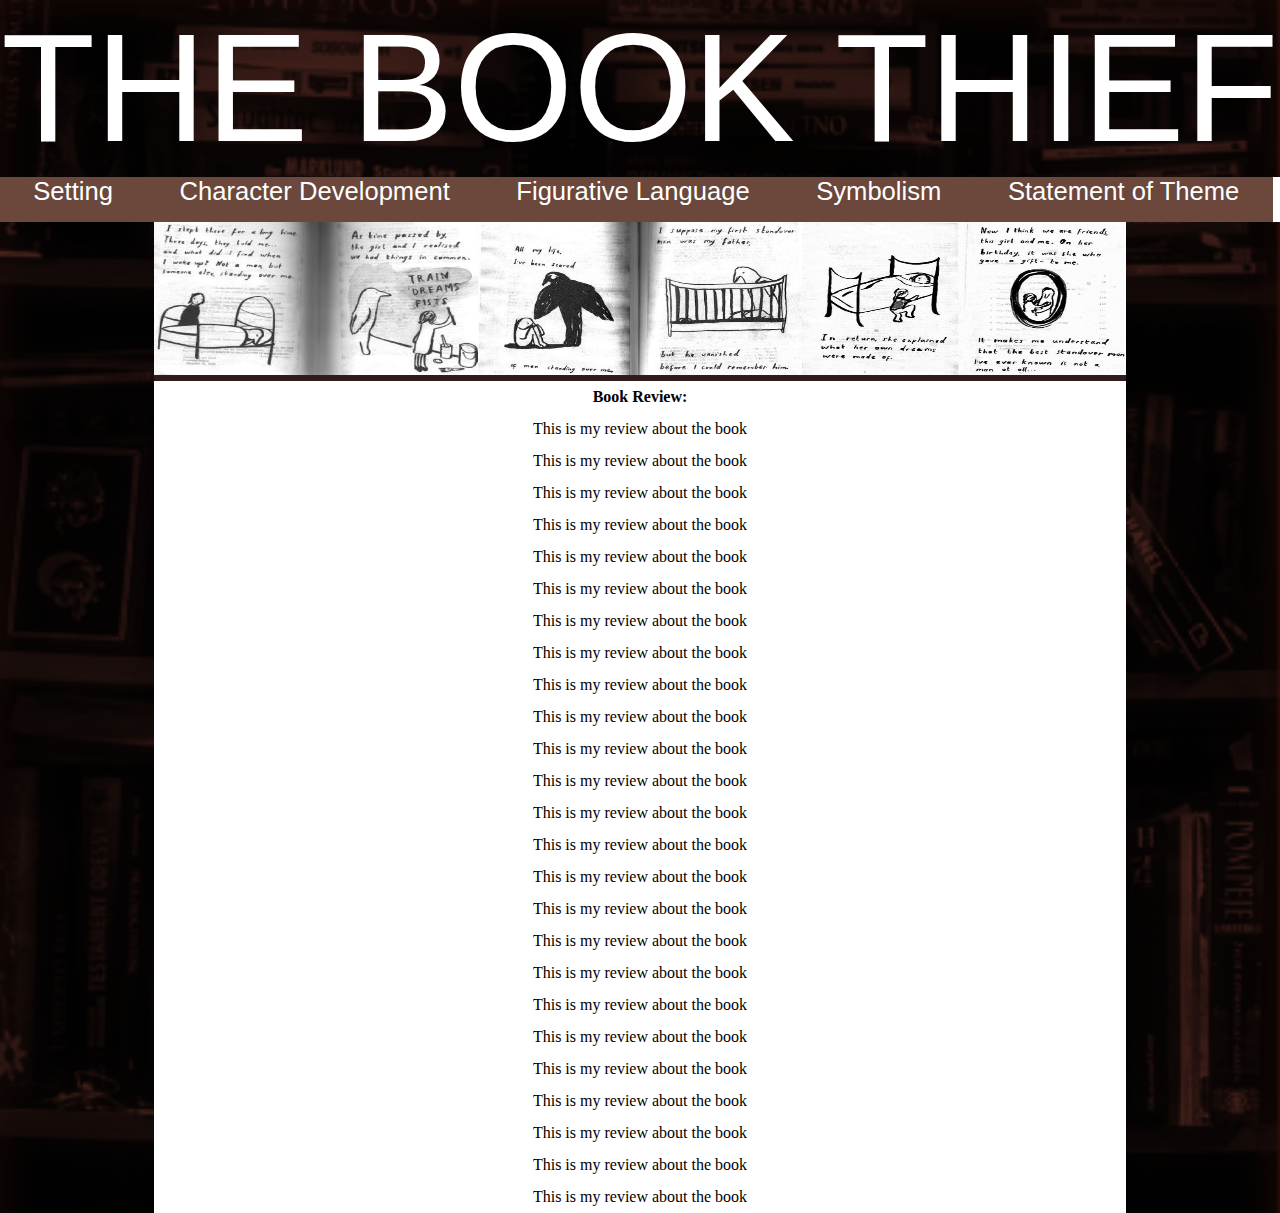
<file: index.html>
<!DOCTYPE html>
<html>
<head>

    <title>The Book Thief</title>
    <link href="style.css" rel="stylesheet"/>
    <meta charset="utf-8">
    <meta name="viewport" content="width=device-width, initial-scale=1.0">
</head>
<body>

  <h1>THE BOOK THIEF</h1>

 <ul>
   <li class="links"><a href="passage1.html">Setting</a></li>
   <li class="links"><a href="passage2.html">Character Development</a></li>
   <li class="links"><a href="passage3.html">Figurative Language</a></li> 
   <li class="links"><a href="passage4.html">Symbolism</a></li>
   <li class="links"><a href="passage5.html">Statement of Theme</a></li>
 </ul>
 
<section>

  <div class="a-container">
  <img class="monke1" src="images/BT1.jpg" alt="Book pages with drawings">
</div>
   
  <div class="a-container">
  <img class="monke1"src="images/BT2.jpg" alt="Book pages with drawings">
</div>
    
<div class="a-container">
    <img class="monke1"src="images/BT3.png" alt="Book pages with drawings">
  </div>
</section>

 <section>
<p>  
 <strong>Book Review:</strong> <br>
 This is my review about the book<br>
 This is my review about the book<br>
 This is my review about the book<br>
 This is my review about the book<br>
 This is my review about the book<br>
 This is my review about the book<br>
 This is my review about the book<br>
 This is my review about the book<br>
 This is my review about the book<br> 
 This is my review about the book<br>
 This is my review about the book<br>
 This is my review about the book<br>
 This is my review about the book<br>
 This is my review about the book<br>
 This is my review about the book<br>
 This is my review about the book<br>
 This is my review about the book<br> 
 This is my review about the book<br>
 This is my review about the book<br>
 This is my review about the book<br>
 This is my review about the book<br>
 This is my review about the book<br>
 This is my review about the book<br>
 This is my review about the book<br>
 This is my review about the book<br>

</p>
 </section>

</body>
</html>
</file>
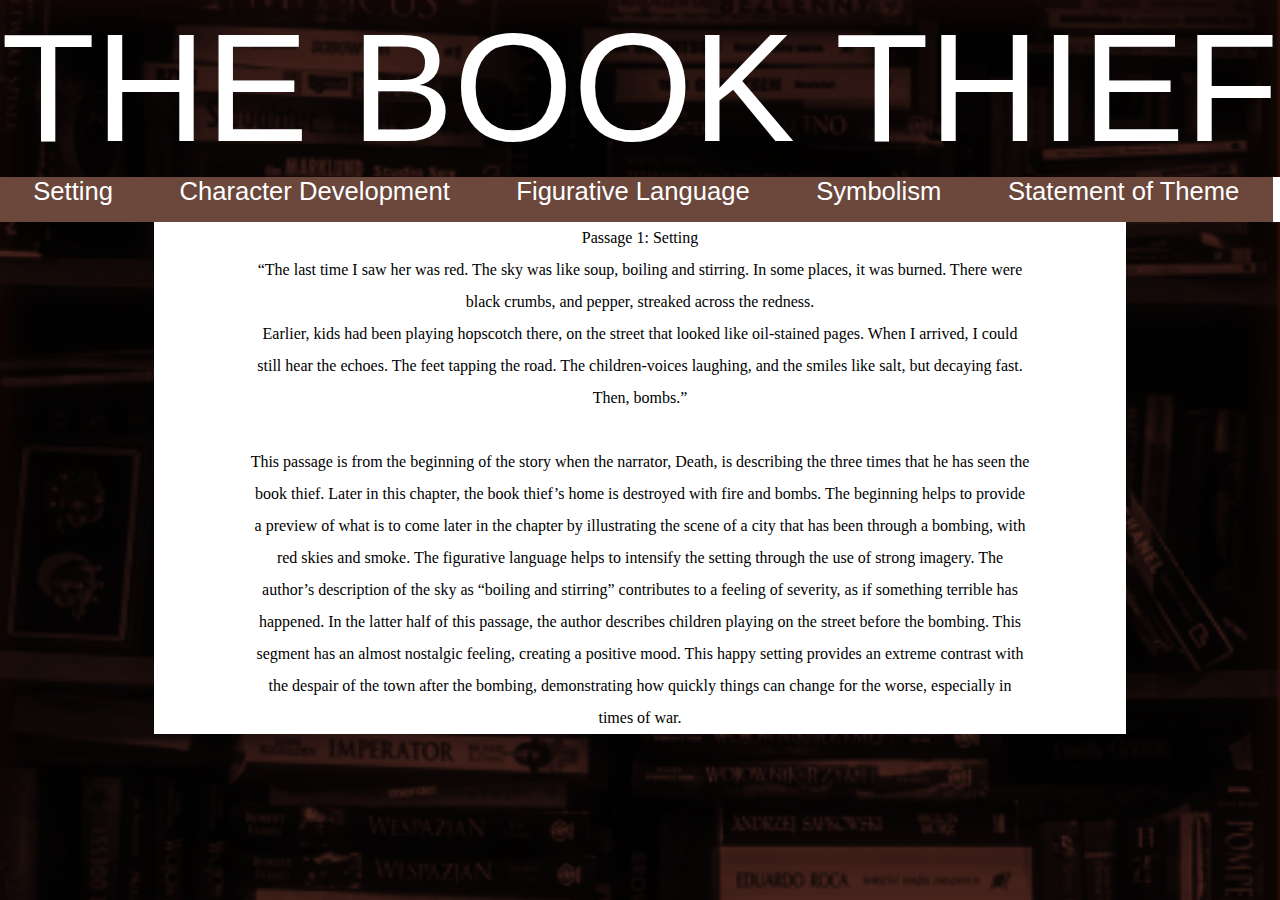
<file: passage1.html>
<!DOCTYPE html>
<html>
<head>

    <title>The Book Thief</title>
    <link href="style.css" rel="stylesheet"/>
    <meta charset="utf-8">
    <meta name="viewport" content="width=device-width, initial-scale=1.0">
</head>
<body>

  <h1>THE BOOK THIEF</h1>

 <ul>
   <li class="links"><a href="passage1.html">Setting</a></li>
   <li class="links"><a href="passage2.html">Character Development</a></li>
   <li class="links"><a href="passage3.html">Figurative Language</a></li> 
   <li class="links"><a href="passage4.html">Symbolism</a></li>
   <li class="links"><a href="passage5.html">Statement of Theme</a></li>
 </ul>

 <section>
  <p>Passage 1: Setting
    <br>
  “The last time I saw her was red. The sky was like soup, boiling and stirring. In some places, it was burned. There were black crumbs, and pepper, streaked across the redness.
  <br>Earlier, kids had been playing hopscotch there, on the street that looked like oil-stained pages. When I arrived, I could still hear the echoes. The feet tapping the road. The children-voices laughing, and the smiles like salt, but decaying fast.
  <br>Then, bombs.”
  <br>
  <br>This passage is from the beginning of the story when the narrator, Death, is describing the three times that he has seen the book thief. Later in this chapter, the book thief’s home is destroyed with fire and bombs.  The beginning helps to provide a preview of what is to come later in the chapter by illustrating the scene of a city that has been through a bombing, with red skies and smoke. The figurative language helps to intensify the setting through the use of strong imagery. The author’s description of the sky as “boiling and stirring” contributes to a feeling of severity, as if something terrible has happened. In the latter half of this passage, the author describes children playing on the street before the bombing. This segment has an almost nostalgic feeling, creating a positive mood. This happy setting provides an extreme contrast with the despair of the town after the bombing, demonstrating how quickly things can change for the worse, especially in times of war. 
  </p>
 </section>
 </body>
 </html>
</file>
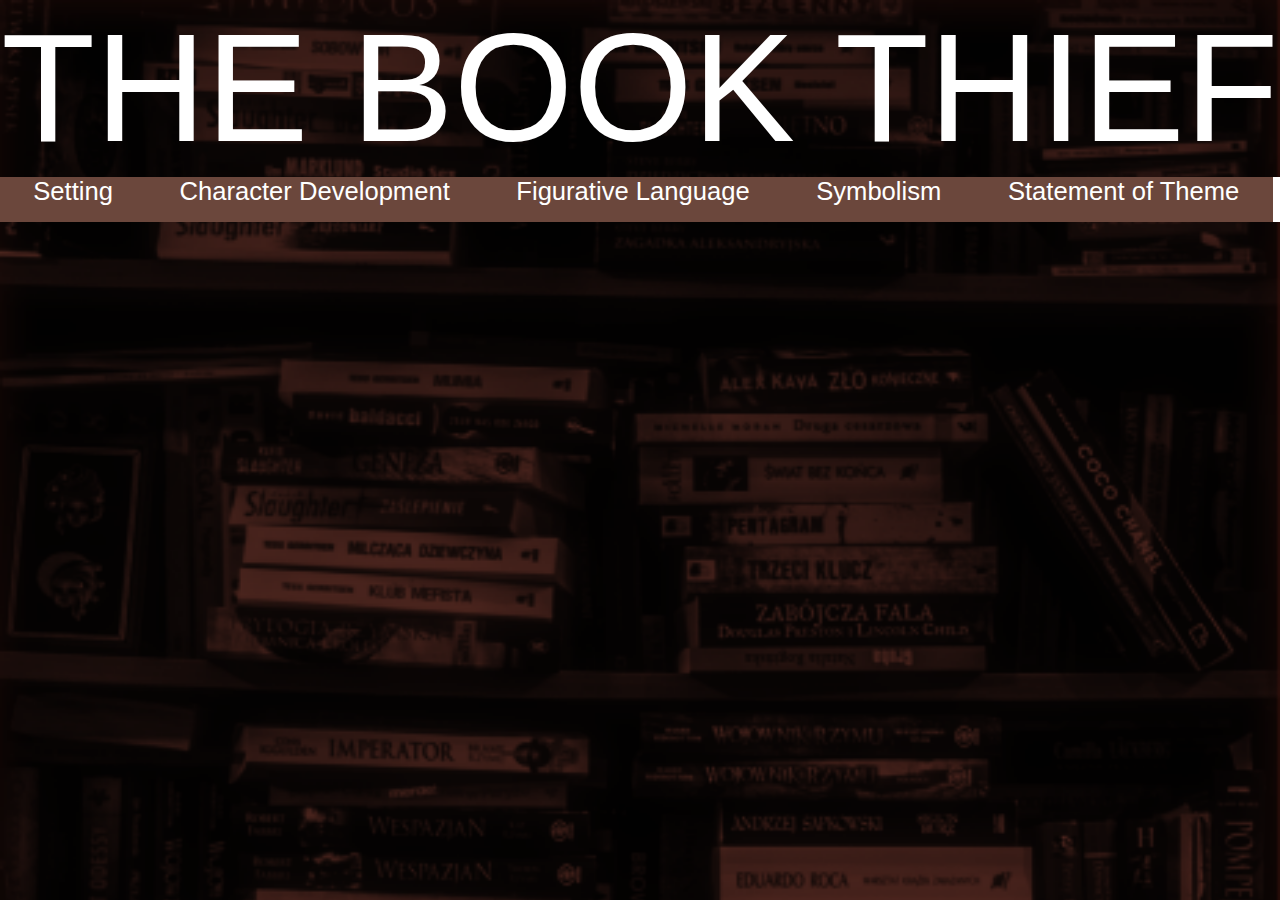
<file: passage2.html>
<!DOCTYPE html>
<html>
<head>

    <title>The Book Thief</title>
    <link href="style.css" rel="stylesheet"/>
    <meta charset="utf-8">
    <meta name="viewport" content="width=device-width, initial-scale=1.0">
</head>
<body>

  <h1>THE BOOK THIEF</h1>

 <ul>
   <li class="links"><a href="passage1.html">Setting</a></li>
   <li class="links"><a href="passage2.html">Character Development</a></li>
   <li class="links"><a href="passage3.html">Figurative Language</a></li> 
   <li class="links"><a href="passage4.html">Symbolism</a></li>
   <li class="links"><a href="passage5.html">Statement of Theme</a></li>
 </ul>

 <section>

 </section>
 </body>
 </html>
</file>
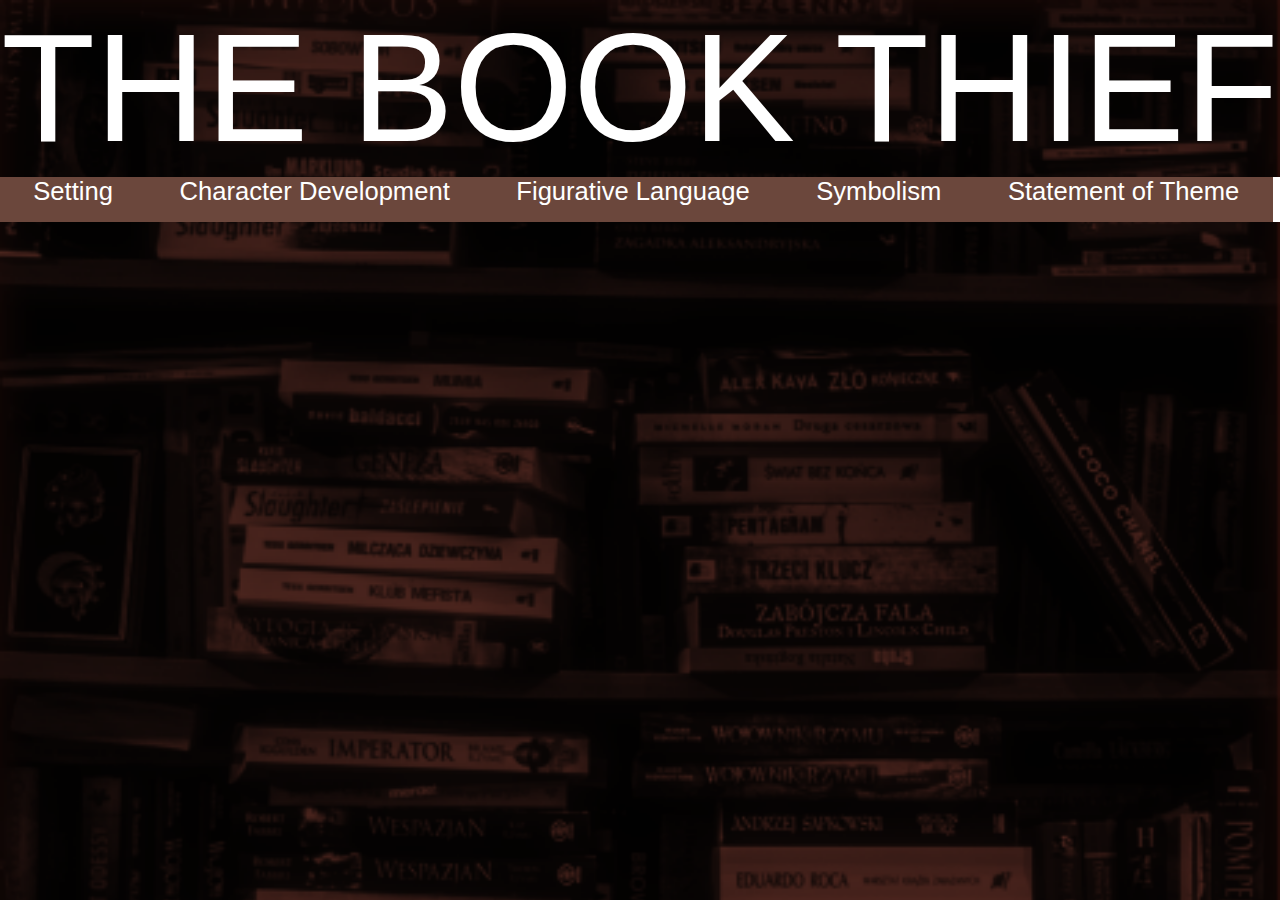
<file: passage5.html>
<!DOCTYPE html>
<html>
<head>

    <title>The Book Thief</title>
    <link href="style.css" rel="stylesheet"/>
    <meta charset="utf-8">
    <meta name="viewport" content="width=device-width, initial-scale=1.0">
</head>
<body>

  <h1>THE BOOK THIEF</h1>

 <ul>
   <li class="links"><a href="passage1.html">Setting</a></li>
   <li class="links"><a href="passage2.html">Character Development</a></li>
   <li class="links"><a href="passage3.html">Figurative Language</a></li> 
   <li class="links"><a href="passage4.html">Symbolism</a></li>
   <li class="links"><a href="passage5.html">Statement of Theme</a></li>
 </ul>

 <section>
    
 </section>
 </body>
 </html>
</file>
<file: style.css>
/*Navigation bar*/
ul{
    list-style-type: none;
    margin: 0px;
    padding: 0px;
    overflow: hidden;
    background-color: white;
    position: sticky;
    top: 0px;
    width: 100%;
    height: 3.5vw;
  }
  
   li {
    float: left;
    display: block;
   }
  
   a{
    display: block;
    margin: 0%;
    text-decoration-line: none;
    color: white;
    text-align: center;
    padding-left: 1vw;
    padding-right: 1vw;
  }
  
  .links {
    
    text-decoration: none;
    background-color: rgb(107, 71, 60);
    font-size: 2vw;
    font-weight: 400;
    font-family: 'Segoe UI',  sans-serif, Helvetica;
    /*width: 13%;*/
    height: 100%;
  }
  
  li a {
    padding-right: 2.6vw;
    padding-left: 2.6vw;
    margin: auto;
    display: block;
  }
  
  li a:hover{
    /*font-weight: 620;*/
    background-color: rgb(48, 28, 27);
    height: 100%;
  
  }
  /*End of Navigation Bar*/
  
  
  /*Background leaves*/
  body {
    background-image: url(images/BTbg.png);
    background-size: cover;
    background-attachment: fixed;
    background-repeat: no-repeat;
    /*background-color:rgb(3, 51, 3);*/
  }
  
  /*Big title*/
  h1 { 
    font-size: 12vw;
    text-align: center;
    padding: 0%;
    top: 0px;
    color: white;
    font-weight: 545;
    font-family: 'Segoe UI',  sans-serif, Helvetica;
  }
  
  /*section*/
  section {
    background-color: white;
    text-align: center;
    margin-left: 12%;
    margin-right: 12%;
    /*font-family: Garamond, serif;*/
    font-family: 'Times New Roman';
    line-height: 2;
  }
  
  * {
    margin:0%;
  }
  
  
  /* home images */
  .a-container {
    position: relative;
    float: left;
    width: 33.333%;
    height: 12vw;
    border-bottom: .5vw solid rgb(48, 28, 27);
  }
  
  .img-text {
    color: black;
    position: absolute;
    bottom: 20px;
    left: 5px;
   
  }
  
 .monke1 {
    width: 100%;
    height: 100%;
  }
  
  p {
    clear: left;
    margin-left: 1in;
    margin-right: 1in;
  }
</file>
